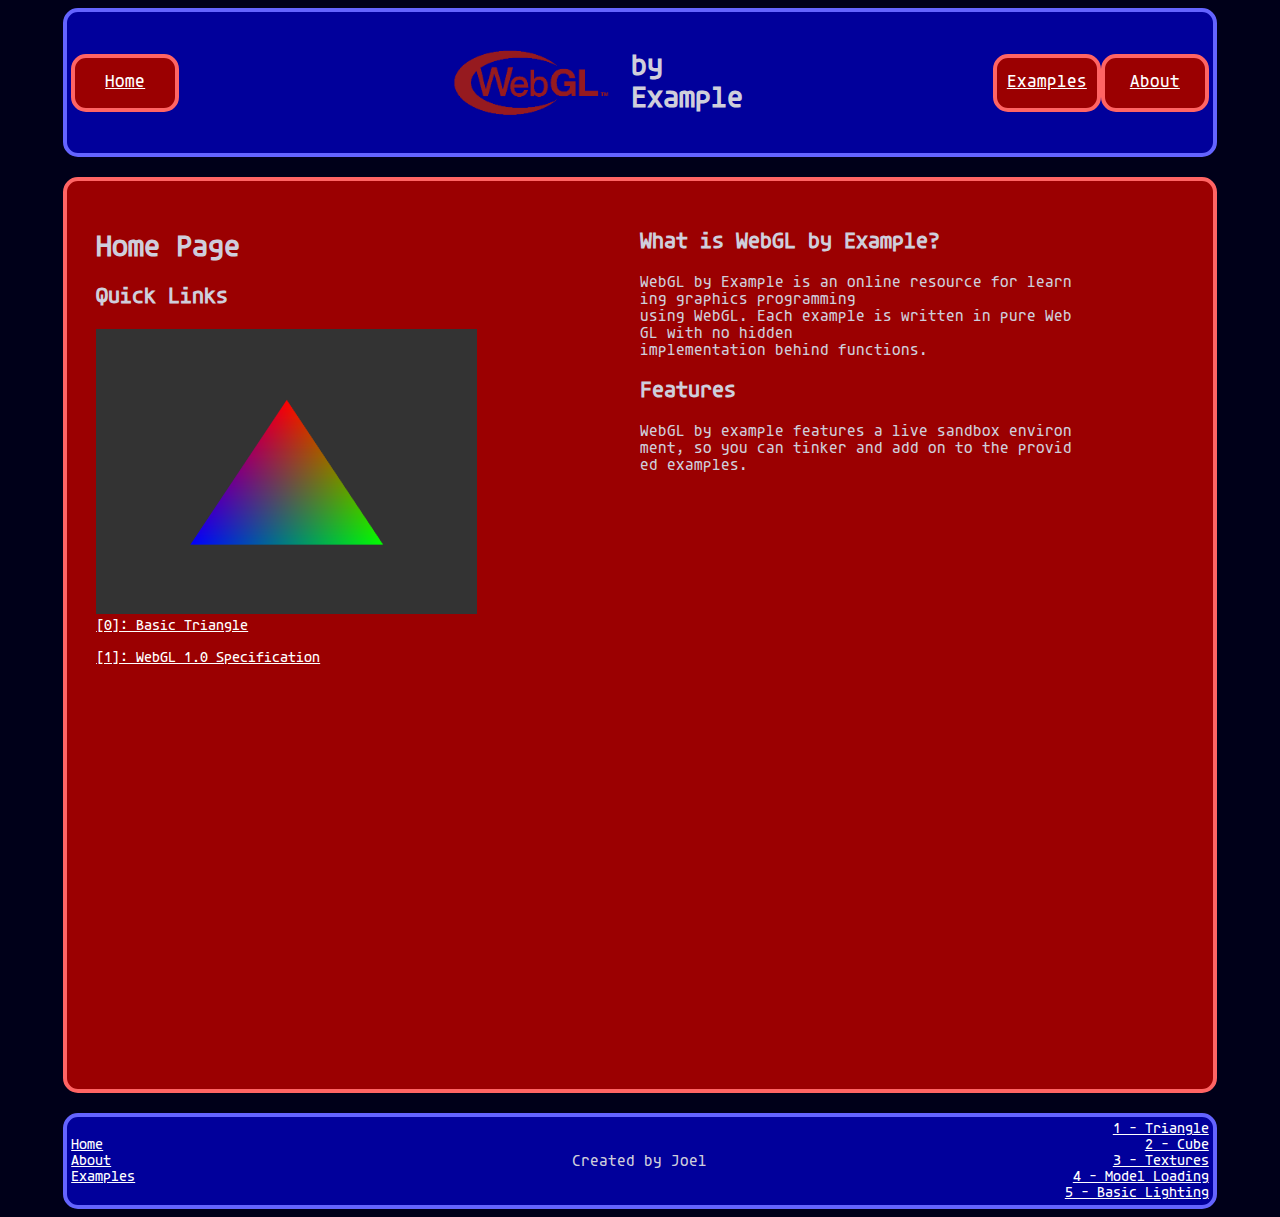
<file: index.html>
<!DOCTYPE html>
<html lang="en" class="page">

<head>
    <link rel="icon" href="images/webgl_logo.png">
    <link rel="stylesheet" href="index.css">
    <meta charset="UTF-8">
    <meta name="viewport" content="width=device-width, initial-scale=1.0">
    <title>WebGL by Example</title>
</head>

<body>
    <!--- Header --->
    <header>
        <div class="topnav">
            <div class="topnav-container">
                <a class="b1 footerlink" role="button" id="home-button" href="index.html">Home</a>
            </div>
            <div class="main-header-container">
                <img src="images/webgl_logo.png" alt="webgl-logo" class="logo">
                <h1 class="main-header">by Example</h1>
            </div>
            <div class="topnav-container-right">
                <a class="b1 footerlink" role="button" id="examples-button" href="examples.html">Examples</a>
                <a class="b1 footerlink" role="button" id="about-button" href="about.html">About</a>
            </div>
        </div>
    </header>

    <!--- Main --->
    <main>
        <div class="mainnav">
            <!-- Adds padding to the content in mainnav -->
            <div class="mainnav-contents">

                <div class="vsplit">
                    <h1>Home Page</h1>
                    <h2>Quick Links</h2>
                    <img src="images/ex1_triangle.png" alt="triangle" style="width: 70%"><br>
                    <a href="examples/1_triangle.html" class="footerlink">[0]: Basic Triangle</a><br><br>
                    <a href="https://registry.khronos.org/webgl/specs/latest/1.0/" class="footerlink">[1]: WebGL 1.0 Specification</a>
                </div>

                <div class="vsplit">
                    <h2>What is WebGL by Example?</h2>
                    <div style="width: 80%;">
                        <p style="word-break: break-all">
                            WebGL by Example is an online resource for learning graphics programming<br>
                            using WebGL. Each example is written in pure WebGL with no hidden<br>
                            implementation behind functions.
                        </p>
                    </div>
                    <h2>Features</h2>
                    <div style="width: 80%;">
                        <p style="word-break: break-all">
                            WebGL by example features a live sandbox environment, so you can tinker
                            and add on to the provided examples.
                        </p>
                    </div>
                </div>
            </div>
        </div>
    </main>

    <!--- Footer --->
    <footer>
        <div class="footernav">
            <div class="footer-page-links vsplit3" style="width: 25%;">
                <a class="footerlink" href="index.html">Home</a>
                <a class="footerlink" href="about.html">About</a>
                <a class="footerlink" href="examples.html">Examples</a>
            </div>

            <p class="vsplit3" style="width: 50%; text-align: center;">Created by Joel</p>

            <div class="footer-page-links vsplit3" style="text-align: right; width: 25%;">
                <a class="footerlink" href="examples/1_triangle.html">1 - Triangle</a>
                <a class="footerlink" href="examples/2_cube.html">2 - Cube</a>
                <a class="footerlink" href="examples/3_textures.html">3 - Textures</a>
                <a class="footerlink" href="examples/4_loading_a_model.html">4 - Model Loading</a>
                <a class="footerlink" href="examples/5_basic_lighting.html">5 - Basic Lighting</a>
            </div>

        </div>
    </footer>
</body>

</html>
</file>
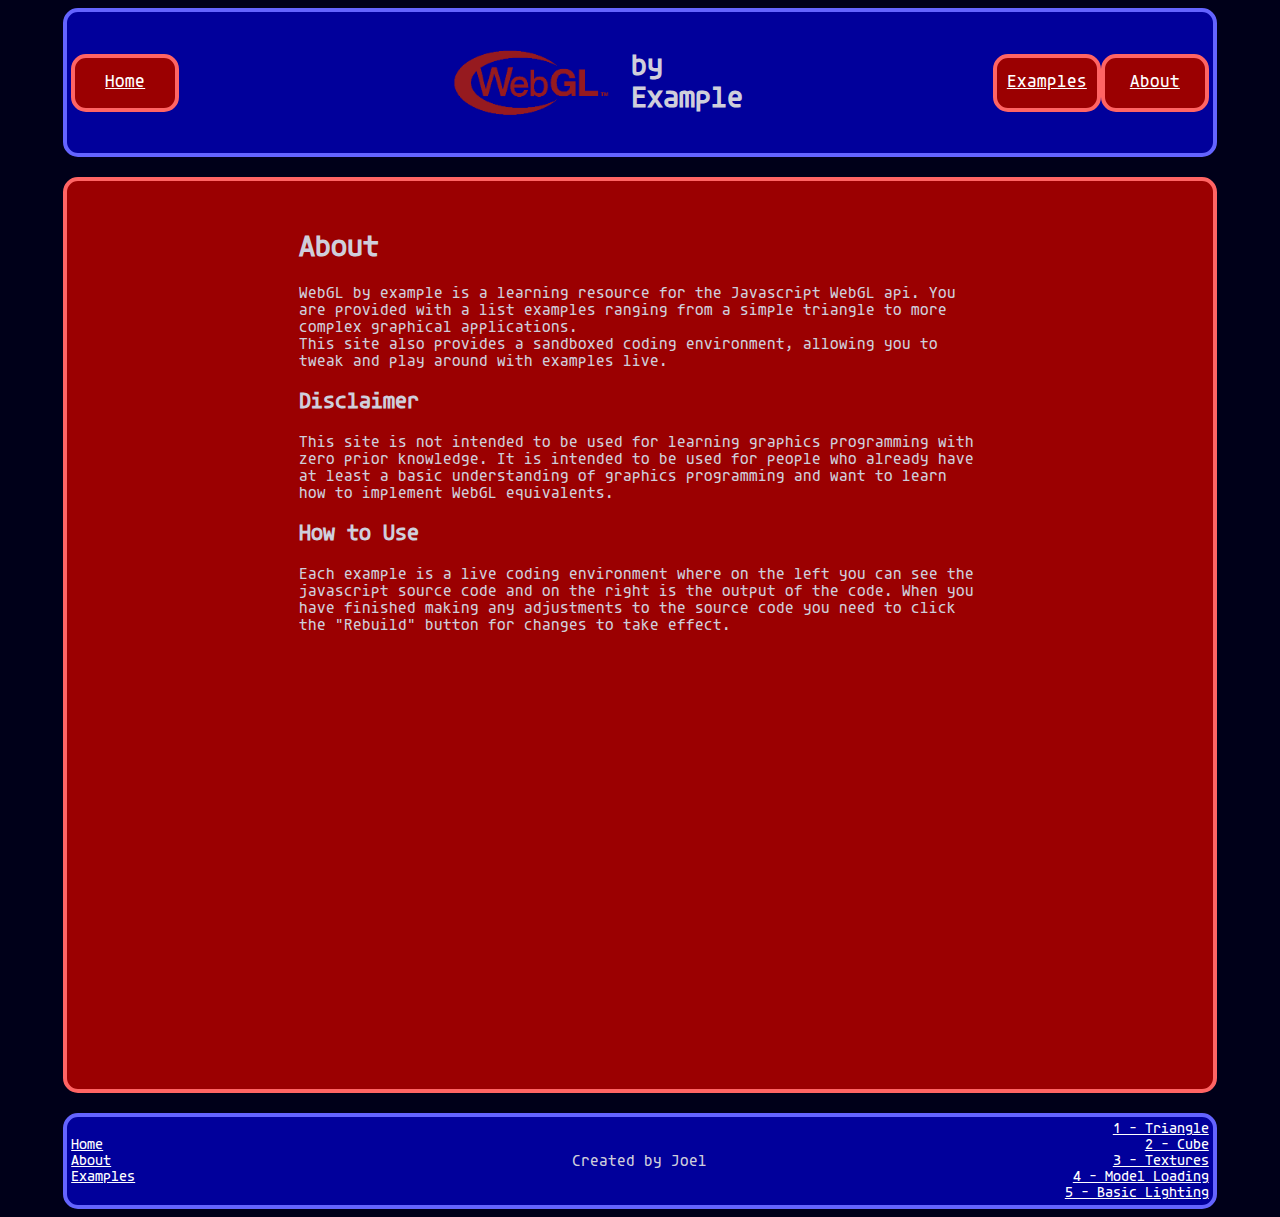
<file: about.html>
<!DOCTYPE html>
<html lang="en" class="page">

<head>
    <link rel="icon" href="images/webgl_logo.png">
    <link rel="stylesheet" href="index.css">
    <meta charset="UTF-8">
    <meta name="viewport" content="width=device-width, initial-scale=1.0">
    <title>WebGL by Example</title>
</head>

<body>
    <header>
        <div class="topnav">
            <div class="topnav-container">
                <a class="b1 footerlink" role="button" id="home-button" href="index.html">Home</a>
            </div>
            <div class="main-header-container">
                <img src="images/webgl_logo.png" alt="webgl-logo" class="logo">
                <h1 class="main-header">by Example</h1>
            </div>
            <div class="topnav-container-right">
                <a class="b1 footerlink" role="button" id="examples-button" href="examples.html">Examples</a>
                <a class="b1 footerlink" role="button" id="about-button" href="about.html">About</a>
            </div>
        </div>
    </header>
    <main>
        <div class="mainnav">
            <!-- Adds padding to the content in mainnav -->
            <div class="mainnav-contents" style="width: 60%; padding-left: 20%; padding-right: 20%">
                <h1>About</h1>
                <p>
                    WebGL by example is a learning resource for the Javascript WebGL api.
                    You are provided with a list examples ranging from a simple triangle to
                    more complex graphical applications.<br>This site also provides a sandboxed coding
                    environment, allowing you to tweak and play around with examples live.
                </p>
                <h2>Disclaimer</h2>
                <p>
                    This site is not intended to be used for learning graphics programming with zero prior
                    knowledge. It is intended to be used for people who already have at least a basic understanding
                    of graphics programming and want to learn how to implement WebGL equivalents.
                </p>
                <h2>How to Use</h2>
                <p>
                    Each example is a live coding environment where on the left you can see the javascript source code
                    and on the right is the output of the code. When you have finished making any adjustments to the source
                    code you need to click the "Rebuild" button for changes to take effect.
                </p>
            </div>
        </div>
    </main>

    <footer>
        <div class="footernav">
            <div class="footer-page-links vsplit3" style="width: 25%;">
                <a class="footerlink" href="index.html">Home</a>
                <a class="footerlink" href="about.html">About</a>
                <a class="footerlink" href="examples.html">Examples</a>
            </div>

            <p class="vsplit3" style="width: 50%; text-align: center;">Created by Joel</p>

            <div class="footer-page-links vsplit3" style="text-align: right; width: 25%;">
                <a class="footerlink" href="examples/1_triangle.html">1 - Triangle</a>
                <a class="footerlink" href="examples/2_cube.html">2 - Cube</a>
                <a class="footerlink" href="examples/3_textures.html">3 - Textures</a>
                <a class="footerlink" href="examples/4_loading_a_model.html">4 - Model Loading</a>
                <a class="footerlink" href="examples/5_basic_lighting.html">5 - Basic Lighting</a>
            </div>

        </div>
    </footer>

</body>

</html>
</file>
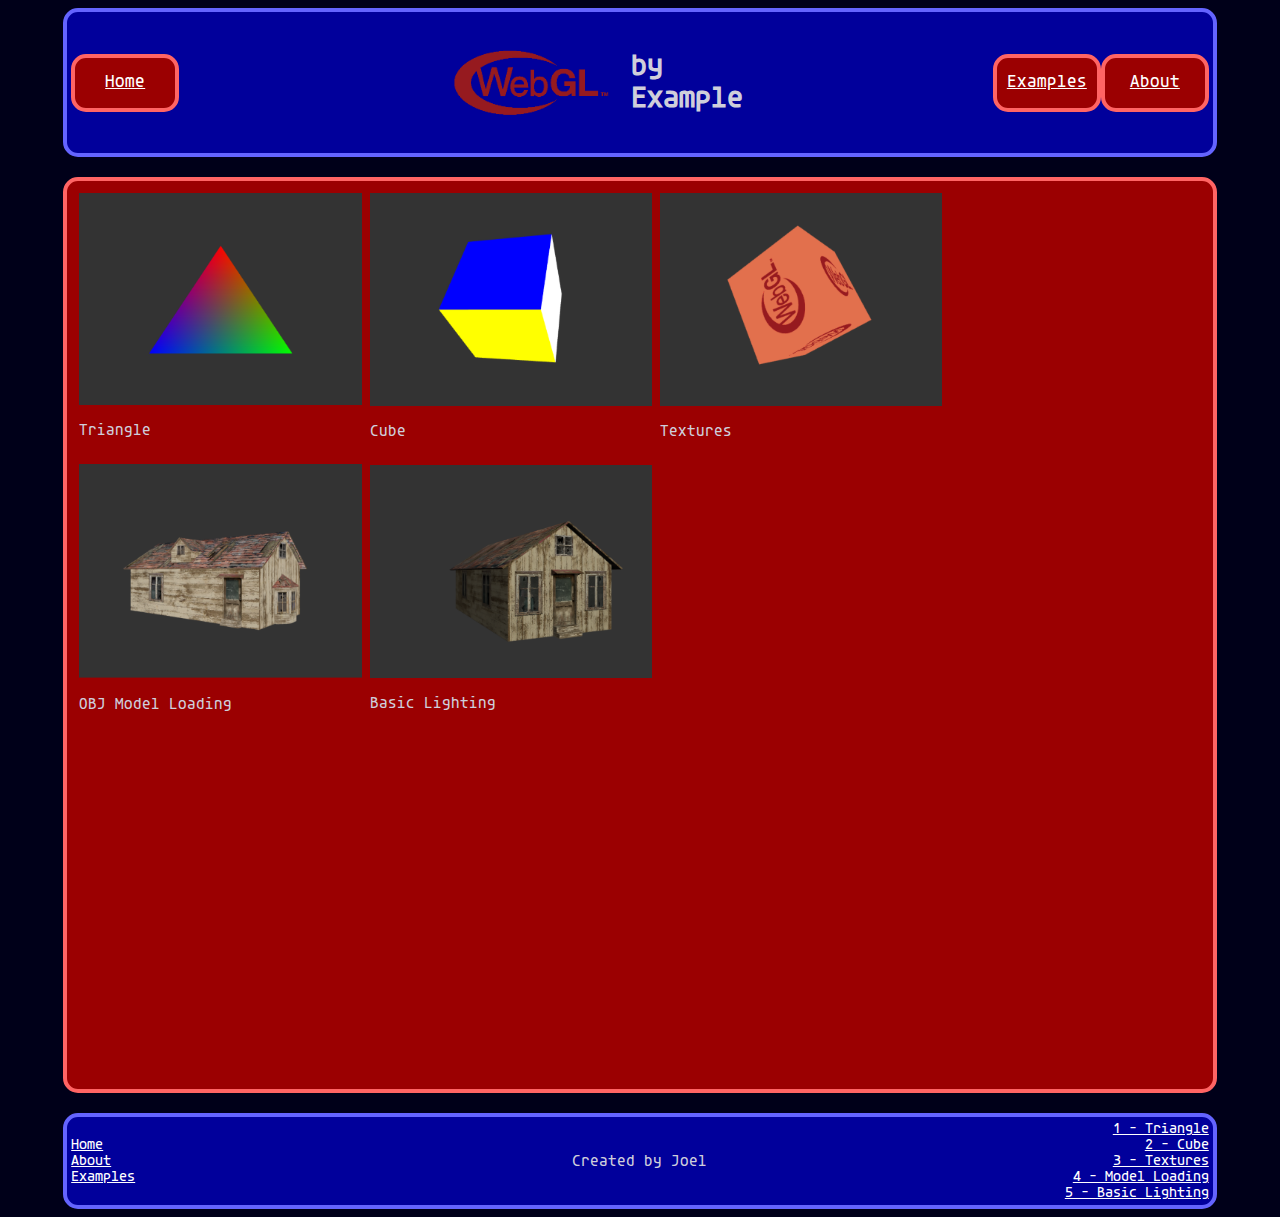
<file: examples.html>
<!DOCTYPE html>
<html lang="en" class="page">

<head>
    <link rel="icon" href="images/webgl_logo.png">
    <link rel="stylesheet" href="index.css">
    <meta charset="UTF-8">
    <meta name="viewport" content="width=device-width, initial-scale=1.0">
    <title>WebGL by Example</title>
</head>

<script src="example_page.js"></script>

<body>
    <header>
        <div class="topnav">
            <div class="topnav-container">
                <a class="b1 footerlink" role="button" id="home-button" href="index.html">Home</a>
            </div>
            <div class="main-header-container">
                <img src="images/webgl_logo.png" alt="webgl-logo" class="logo">
                <h1 class="main-header">by Example</h1>
            </div>
            <div class="topnav-container-right">
                <a class="b1 footerlink" role="button" id="examples-button" href="examples.html">Examples</a>
                <a class="b1 footerlink" role="button" id="about-button" href="about.html">About</a>
            </div>
        </div>
    </header>

    <main>
        <div class="mainnav" style="align-content: center; flex-direction: row;">
            <div class="row">
                <div class="column">
                    <img src="images/ex1_triangle.png" alt="ex1triangle" style="width: 100%; cursor: pointer;" id="1_triangle">
                    <p>Triangle</p>

                    <img src="images/ex4_model.png" alt="ex4model" style="width: 100%; cursor: pointer;" id="4_model">
                    <p>OBJ Model Loading</p>
                </div>

                <div class="column">
                    <img src="images/ex2_cube.png" alt="ex2cube" style="width: 100%; cursor: pointer;" id="2_cube">
                    <p>Cube</p>

                    <img src="images/ex5_basic_lighting.png" alt="ex5basiclighting" style="width: 100%; cursor: pointer;" id="5_basic_lighting">
                    <p>Basic Lighting</p>
                </div>

                <div class="column">
                    <img src="images/ex3_textures.png" alt="ex3textures" style="width: 100%; cursor: pointer;" id="3_textures">
                    <p>Textures</p>
                </div>
            </div>
        </div>
    </main>

    <footer>
        <div class="footernav">
            <div class="footer-page-links vsplit3" style="width: 25%;">
                <a class="footerlink" href="index.html">Home</a>
                <a class="footerlink" href="about.html">About</a>
                <a class="footerlink" href="examples.html">Examples</a>
            </div>

            <p class="vsplit3" style="width: 50%; text-align: center;">Created by Joel</p>

            <div class="footer-page-links vsplit3" style="text-align: right; width: 25%;">
                <a class="footerlink" href="examples/1_triangle.html">1 - Triangle</a>
                <a class="footerlink" href="examples/2_cube.html">2 - Cube</a>
                <a class="footerlink" href="examples/3_textures.html">3 - Textures</a>
                <a class="footerlink" href="examples/4_loading_a_model.html">4 - Model Loading</a>
                <a class="footerlink" href="examples/5_basic_lighting.html">5 - Basic Lighting</a>
            </div>

        </div>
    </footer>

</body>

</html>
</file>
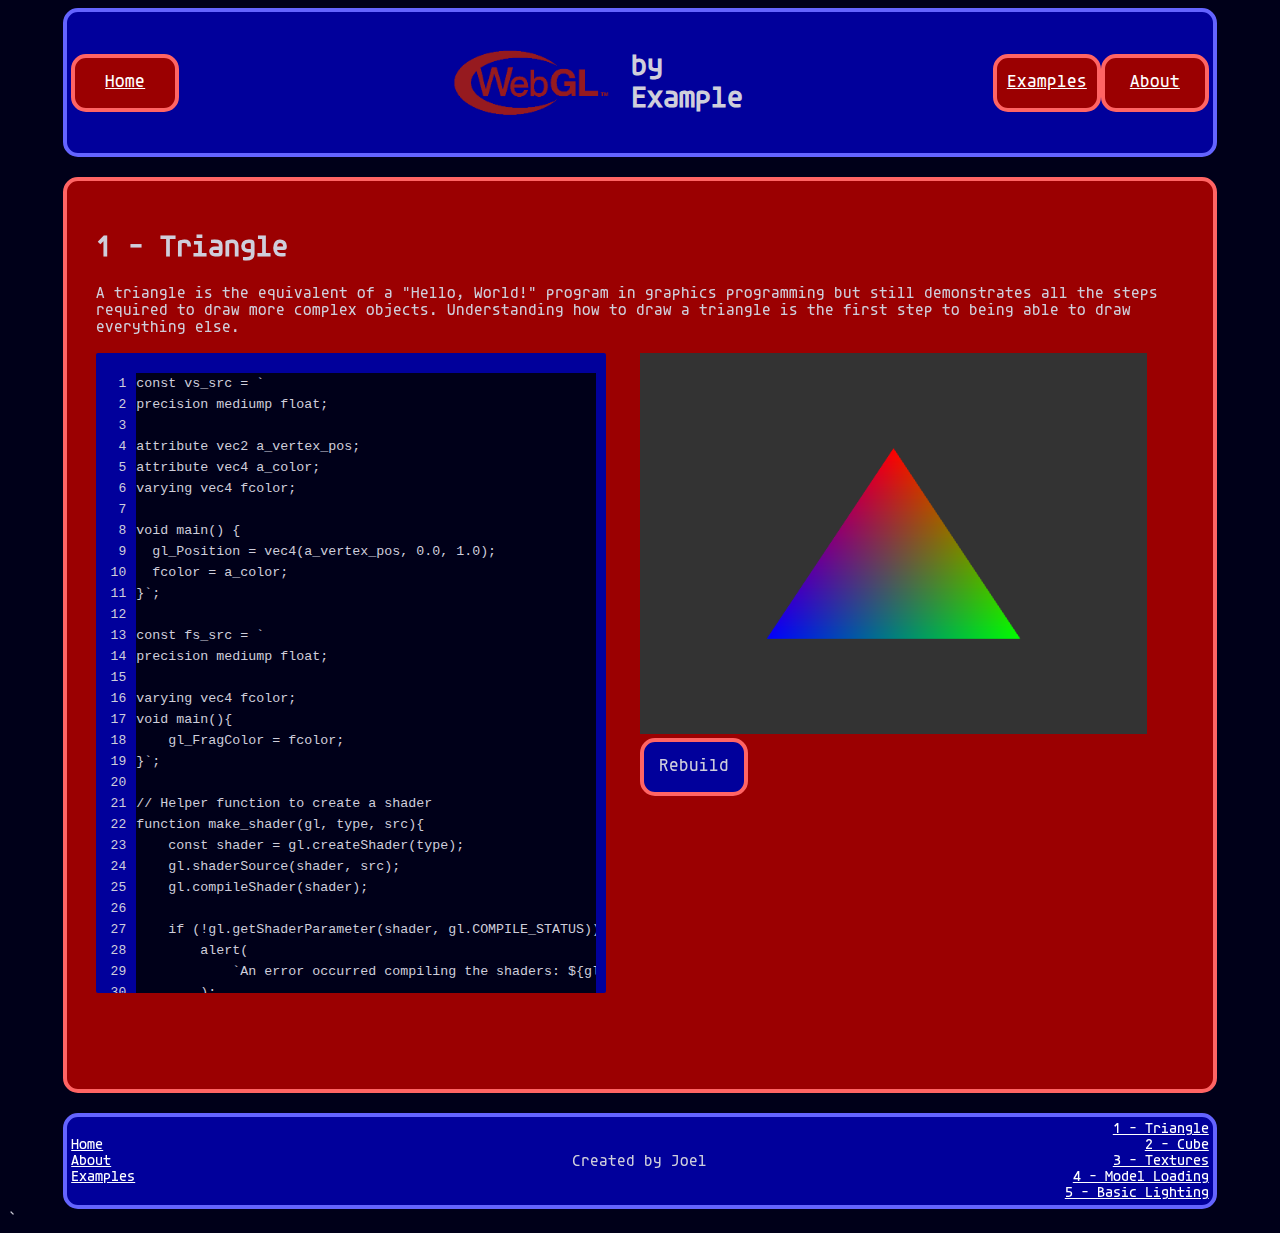
<file: examples/1_triangle.html>
<!DOCTYPE html>
<html lang="en" class="page">

<head>
    <link rel="icon" href="../images/webgl_logo.png">
    <link rel="stylesheet" href="../index.css">
    <link rel="stylesheet" href="examples.css">
    <meta charset="UTF-8">
    <meta name="viewport" content="width=device-width, initial-scale=1.0">
    <title>WebGL by Example</title>
</head>

<body id="body">
<header>
    <div class="topnav">
        <div class="topnav-container">
            <a class="b1 footerlink" role="button" id="home-button" href="../index.html">Home</a>
        </div>
        <div class="main-header-container">
            <img src="../images/webgl_logo.png" alt="webgl-logo" class="logo">
            <h1 class="main-header">by Example</h1>
        </div>
        <div class="topnav-container-right">
            <a class="b1 footerlink" role="button" id="examples-button" href="../examples.html">Examples</a>
            <a class="b1 footerlink" role="button" id="about-button" href="../about.html">About</a>
        </div>
    </div>
</header>

<main>
    <div class="mainnav">
        <!-- Adds padding to the content in mainnav -->
        <div class="mainnav-contents">
            <h1 class="main-header">1 - Triangle</h1>
            <p>
                A triangle is the equivalent of a "Hello, World!" program in graphics programming but still
                demonstrates all the steps required to draw more complex objects. Understanding how to draw a
                triangle is the first step to being able to draw everything else.
            </p>
            <div class="vsplit">
                <div class="editor">
                    <div class="line-numbers" id="line-numbers">
                        <span></span>
                    </div>
                    <textarea id="editor" rows="25" cols="80" wrap="soft"></textarea>
                </div>
            </div>

            <div class="vsplit">
                <canvas id="glcanvas" width="640" height="480"></canvas>
                <div class="b2" onclick="rebuild();">Rebuild</div>
            </div>
        </div>
    </div>
</main>

<script id="src" type="text/javascript">const vs_src = `
precision mediump float;

attribute vec2 a_vertex_pos;
attribute vec4 a_color;
varying vec4 fcolor;

void main() {
  gl_Position = vec4(a_vertex_pos, 0.0, 1.0);
  fcolor = a_color;
}`;

const fs_src = `
precision mediump float;

varying vec4 fcolor;
void main(){
    gl_FragColor = fcolor;
}`;

// Helper function to create a shader
function make_shader(gl, type, src){
    const shader = gl.createShader(type);
    gl.shaderSource(shader, src);
    gl.compileShader(shader);

    if (!gl.getShaderParameter(shader, gl.COMPILE_STATUS)) {
        alert(
            `An error occurred compiling the shaders: ${gl.getShaderInfoLog(shader)}`,
        );
        gl.deleteShader(shader);
        return null;
    }

    return shader;
}

// Helper function to create a program
function make_program(gl, vs, fs){
    const vert = make_shader(gl, gl.VERTEX_SHADER, vs);
    const frag = make_shader(gl, gl.FRAGMENT_SHADER, fs);

    const program = gl.createProgram();
    gl.attachShader(program, vert);
    gl.attachShader(program, frag);
    gl.linkProgram(program);

    if (!gl.getProgramParameter(program, gl.LINK_STATUS)) {
        alert(
            `Unable to initialize the shader program: ${gl.getProgramInfoLog(
                program,
            )}`,
        );
        return null;
    }

    return program;
}

function main(){
    // Fetchs the canvas to draw on
    const canvas = document.querySelector("#glcanvas");

    // Init WebGL
    const gl = canvas.getContext("webgl");

    // Check for error
    if(gl === null){
        alert("Failed to load WebGL. Browser or device does not support it.");
        return;
    }

    // Create a shader using vs_src and fs_src
    const program = make_program(gl, vs_src, fs_src);

    // Get location data in the program
    const program_info = {
        attrib_locations: {
            vertex_position: gl.getAttribLocation(program, "a_vertex_pos"),
            color: gl.getAttribLocation(program, "a_color"),
        },
    };

    // Create a buffer and upload vertex data to it.
    const position_buffer = gl.createBuffer();

    gl.bindBuffer(gl.ARRAY_BUFFER, position_buffer);

    const triangle_vertices = [
        /* pos */ 0.0,  0.5,  /* color */ 1.0, 0.0, 0.0, 1.0,
                  0.5, -0.5,              0.0, 1.0, 0.0, 1.0,
                 -0.5, -0.5,              0.0, 0.0, 1.0, 1.0,
    ];

    gl.bufferData(gl.ARRAY_BUFFER, new Float32Array(triangle_vertices), gl.STATIC_DRAW);

    // Tell webgl how to pass attributes to the shader.
    gl.enableVertexAttribArray(program_info.attrib_locations.vertex_position);
    gl.enableVertexAttribArray(program_info.attrib_locations.color);

    gl.vertexAttribPointer(program_info.attrib_locations.vertex_position, 2, gl.FLOAT, false, 4*6, 0);
    gl.vertexAttribPointer(program_info.attrib_locations.color, 4, gl.FLOAT, false, 4*6, 2*4);

    // Draw
    function render(now) {
        gl.viewport(0, 0, gl.canvas.width, gl.canvas.height);

        gl.clearColor(0.2, 0.2, 0.2, 1.0);
        gl.clear(gl.COLOR_BUFFER_BIT);

        gl.useProgram(program);
        gl.drawArrays(gl.TRIANGLES, 0, 3);
        requestAnimationFrame(render);
    }
    requestAnimationFrame(render);
}

main();
</script>
<script src="examples.js"></script>

<footer>
    <div class="footernav">
        <div class="footer-page-links vsplit3" style="width: 25%;">
            <a class="footerlink" href="../index.html">Home</a>
            <a class="footerlink" href="../about.html">About</a>
            <a class="footerlink" href="../examples.html">Examples</a>
        </div>

        <p class="vsplit3" style="width: 50%; text-align: center;">Created by Joel</p>

        <div class="footer-page-links vsplit3" style="text-align: right; width: 25%;">
            <a class="footerlink" href="../examples/1_triangle.html">1 - Triangle</a>
            <a class="footerlink" href="../examples/2_cube.html">2 - Cube</a>
            <a class="footerlink" href="../examples/3_textures.html">3 - Textures</a>
            <a class="footerlink" href="../examples/4_loading_a_model.html">4 - Model Loading</a>
            <a class="footerlink" href="../examples/5_basic_lighting.html">5 - Basic Lighting</a>
        </div>

    </div>
</footer>

</body>
                                 `
</html>
</file>
<file: index.css>
/*
Black: #000019
Red: #9b0001
Blue: #01009b
Light Red: #ff6464
Light Blue: #6464ff
White: #cfcedb
*/

@font-face {
    font-family: AgaveNerdFontRegular;
    src: url(fonts/agave/AgaveNerdFont-Regular.ttf)
}

:root {
    --black: #000019;
    --white: #cfcedb;
    --blue: #01009b;
    --light-blue: #6464ff;
    --red: #9b0001;
    --light-red: #ff6464;
}

.page {
    font-family: AgaveNerdFontRegular, serif;
    background-color: var(--black);
    color: var(--white);
    padding: 0;
    margin: 0;
}

.topnav {
    display: flex;
    margin-left: auto;
    margin-right: auto;
    align-items: center;
    width: 90%;
    border: 4px solid var(--light-blue);
    border-radius: 15px;
    background-color: var(--blue);
    padding: 4px 4px 4px 4px;
}

.topnav-container {
    display: grid;
    grid-template-columns: repeat(1, 1fr);
}
.topnav-container-right {
    display: grid;
    grid-template-columns: repeat(2, 1fr);
    margin-left: auto;
    margin-right: 0;
}

.main-header-container {
    display: flex;
    flex-direction: row;
    align-items: center;
    margin-left: auto;
}
.main-header {
    font-family: AgaveNerdFontRegular, serif;
    width: 20%;
}

.b1 {
    font-size: 14pt;
    width: 100px;
    height: 50px;
    background-color: var(--red);
    text-align: center;
    line-height: 50px;
    cursor: pointer;
    user-select: none;
    border: 4px solid var(--light-red);
    border-radius: 15px;
}
.b1:hover {
    transition-duration: 0.4s;
    color: var(--red);
    background-color: var(--white);
}

.b2 {
    font-size: 14pt;
    width: 100px;
    height: 50px;
    background-color: var(--blue);
    text-align: center;
    line-height: 50px;
    cursor: pointer;
    user-select: none;
    border: 4px solid var(--light-red);
    border-radius: 15px;
}
.b2:hover {
    transition-duration: 0.4s;
    color: var(--red);
    background-color: var(--white);
}

/* Container for site body */
.mainnav {
    display: flex;
    margin-left: auto;
    margin-right: auto;
    margin-top: 20px;
    /*    align-content: center;
        justify-content: center;
        align-items: center;
    */
    min-height: 100vh;
    flex-direction: column;
    width: 90%;
    border: 4px solid var(--light-red);
    border-radius: 15px;
    background-color: var(--red);
    padding: 4px 4px 4px 4px;
}
.mainnav-contents {
    padding: 25px 25px 25px 25px;
}

.row {
    display: -ms-flexbox; /* IE10 */
    display: flex;
    -ms-flex-wrap: wrap; /* IE10 */
    flex-wrap: wrap;
    padding: 0 4px;
}

/* Create four equal columns that sits next to each other */
.column {
    -ms-flex: 25%; /* IE10 */
    flex: 25%;
    max-width: 25%;
    padding: 0 4px;
}

.column img {
    margin-top: 8px;
    vertical-align: middle;
    width: 100%;
}

.footernav {
    display: flex;
    margin-left: auto;
    margin-right: auto;
    margin-top: 20px;
    align-content: center;
    justify-content: center;
    align-items: center;
    width: 90%;
    border: 4px solid var(--light-blue);
    border-radius: 15px;
    background-color: var(--blue);
    padding: 4px 4px 4px 4px;
}

.footerlink {
    color: white;
}

.footer-page-links {
    display: flex;
    flex-direction: column;
}

.logo {
    width: 200px;
    padding-left: 50px;
}

.vsplit {
    width: 50%;
    float: left;
}
.vsplit3 {
    float: left;
}

@media screen and (max-width: 850px) {
    .topnav {
        flex-direction: column;
    }

    .main-header {
        font-size: 16pt;
    }

    .logo {
        width: 140px;
    }

    .b1 {
        width: 80px;
    }
    .vsplit {
        float: none;
        width: 100%;
    }
    canvas {
        padding-top: 50px;
    }
    .topnav-container-right {
        display: grid;
        grid-template-columns: repeat(2, 1fr);
        margin-left: auto;
        margin-right: auto;
    }
    .main-header-container {
        margin-left: unset;
    }
    .column {
        -ms-flex: 70%;
        flex: 70%;
        max-width: 70%;
    }
}

@media screen and (max-width: 450px) {
    .main-header {
        font-size: 12pt;
    }

    .logo {
        width: 100px;
    }

    .b1 {
        width: 60px;
        font-size: 10pt;
    }
    .column {
        -ms-flex: 90%;
        flex: 90%;
        max-width: 90%;
    }
}

p {
    font-size: 13pt;
}

textarea {
    white-space: pre;
    overflow-wrap: normal;
    overflow-x: scroll;

    background-color: var(--black);
    color: var(--white);
}
</file>
<file: examples/examples.css>
:root {
    --black: #000019;
    --white: #cfcedb;
    --blue: #01009b;
    --light-blue: #6464ff;
    --red: #9b0001;
    --light-red: #ff6464;
}

.editor {
    display: inline-flex;
    gap: 10px;
    font-family: monospace;
    line-height: 21px;
    background: var(--blue);
    border-radius: 2px;
    padding: 20px 10px;
    height: 600px;
    overflow: auto;
    width: 90%;
}

textarea {
    width: 100%;
    line-height: 21px;
    overflow-y: hidden;
    padding: 0;
    border: 0;
    background: var(--black);
    color: var(--white);
    outline: none;
    resize: none;
}

.line-numbers {
    width: 20px;
    text-align: right;
}

.line-numbers span {
    counter-increment: linenumber;
}

.line-numbers span::before {
    content: counter(linenumber);
    display: block;
    color: var(--white);
}

.line-numbers,
textarea {
    height: 50000px;
}

canvas {
    width: 93.3%; /* Magic number found through cave brain trial and error */
}
</file>
